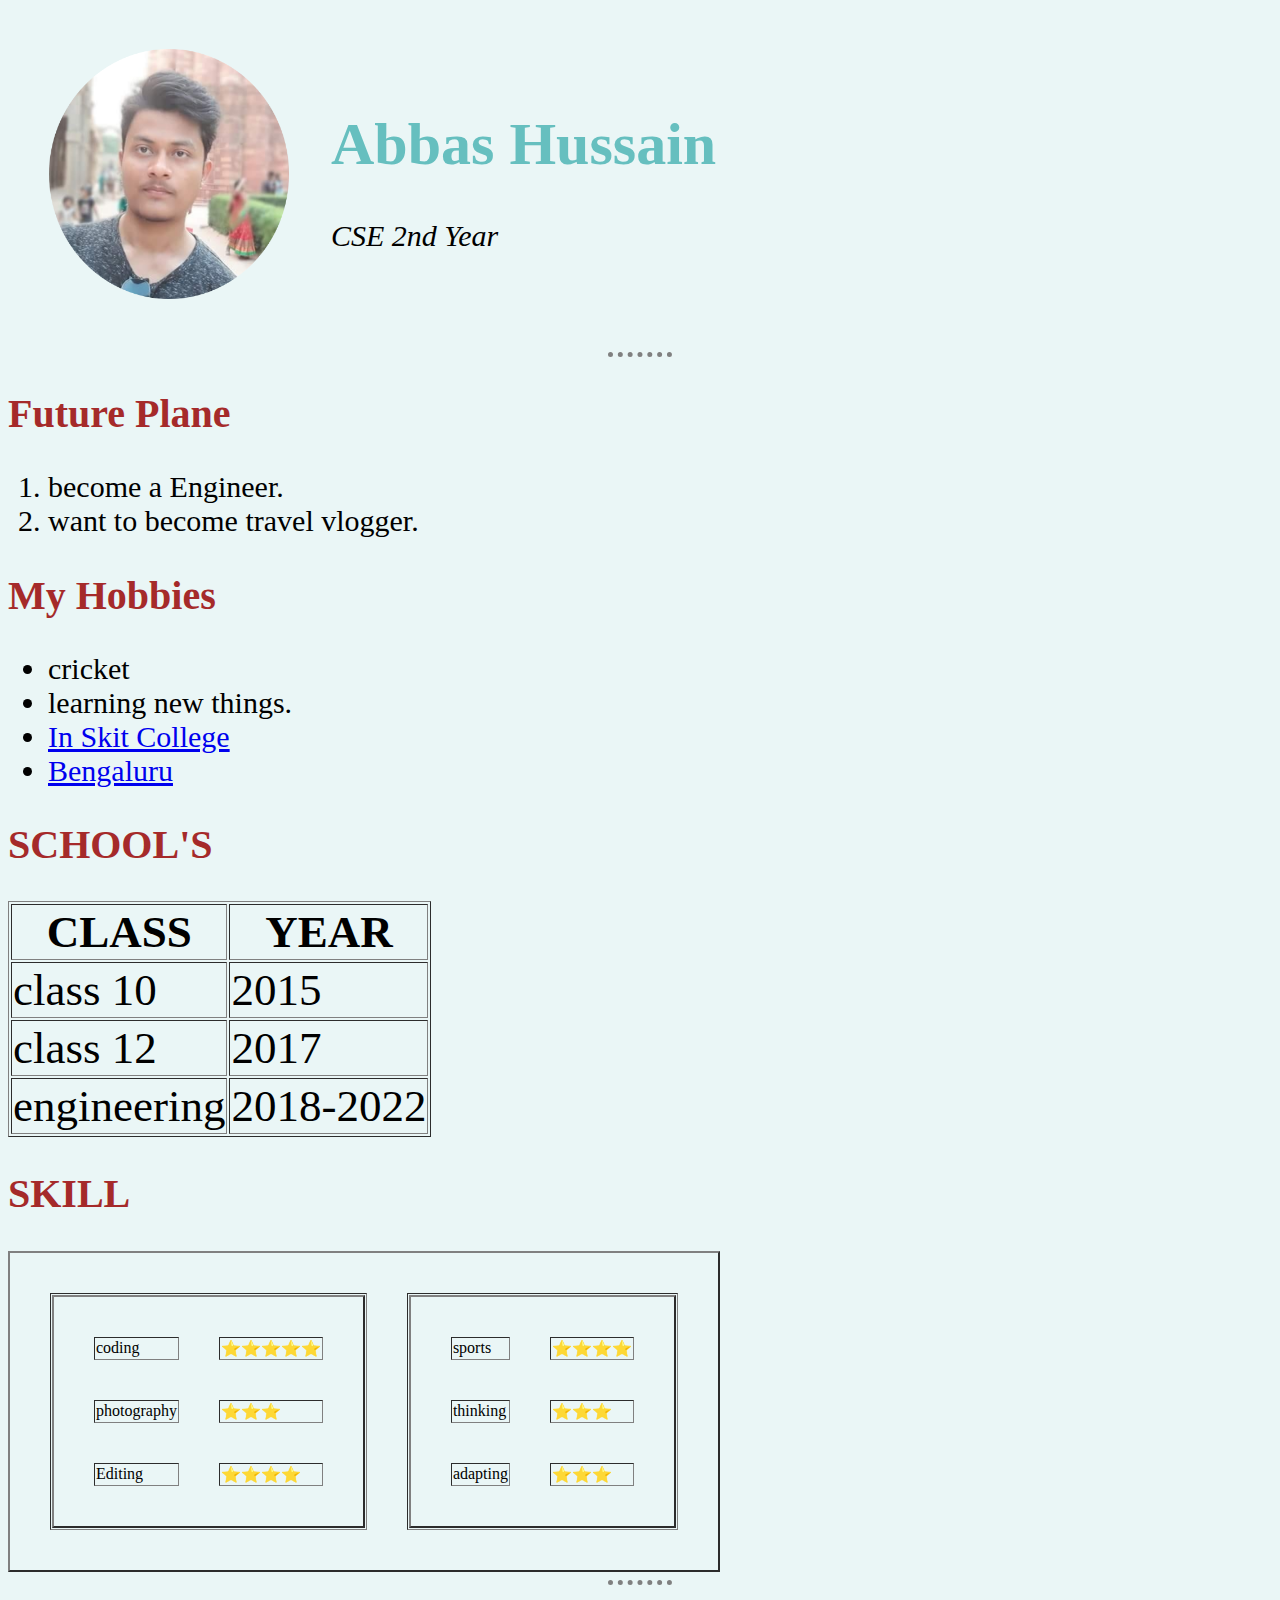
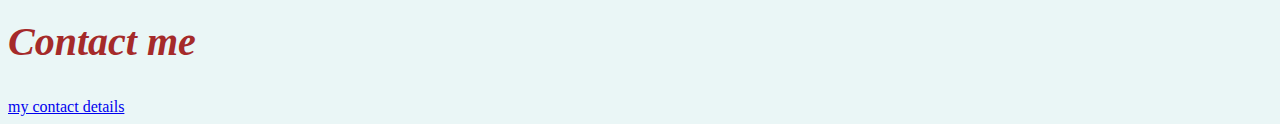
<file: index.html>
<!DOCTYPE html>
<html lang="en" dir="ltr">

<head>
  <meta charset="utf-8">

  <title>😎Abbas's Personal site</title>
  <link rel="stylesheet" href="css/style.css">



</head>

<body>

  <table cellspacing="40">
    <tr>
      <td><img src="images/circle-cropped.png" alt="abbas's profile images"></td>
      <td>
        <h1>Abbas Hussain</h1>
        <p class="cseword"><em>CSE 2nd Year</em></p>
      </td>
    </tr>
  </table>
  <hr>

  <h2>Future Plane</h2>
  <ol>
    <li>become a Engineer.</li>
    <li>want to become travel vlogger.</li>
  </ol>
  <h2>My Hobbies</h2>
  <ul>
    <li>cricket</li>
    <li>learning new things.</li>
    <li><a href="http://www.skit.org.in/">In Skit College</a></li>
    <li><a href="https://en.wikipedia.org/wiki/Bangalore">Bengaluru</a></li>
  </ul>
  <h2 class="schoolfont"><strong>SCHOOL'S</strong></h2>

  <table class="schooltable" border="1">
    <thead>
      <tr>
        <th><strong>CLASS</strong></th>
        <th><strong>YEAR</strong></th>
      </tr>

    </thead>
    <tbody>

    </tbody>

    <tfoot>

    </tfoot>
    <tr>
      <td>class 10</td>
      <td>2015</td>
    </tr>
    <tr>
      <td>class 12</td>
      <td>2017</td>
    </tr>
    <tr>
      <td>engineering </td>
      <td>2018-2022</td>
    </tr>
  </table>
  <h2>SKILL</h2>
  <table border="2" cellspacing="40">
    <tr>
      <td>
        <table border="2" cellspacing="40">
          <tr>
            <td>coding</td>
            <td>⭐⭐⭐⭐⭐</td>
          </tr>
          <tr>
            <td>photography</td>
            <td>⭐⭐⭐</td>
          </tr>
          <tr>
            <td>Editing</td>
            <td>⭐⭐⭐⭐</td>
          </tr>
        </table>
      </td>
      <td>
        <table border="2" cellspacing="40">
          <tr>
            <td>sports</td>
            <td>⭐⭐⭐⭐</td>
          </tr>
          <tr>
            <td>thinking</td>
            <td>⭐⭐⭐</td>
          </tr>
          <tr>
            <td>adapting</td>
            <td>⭐⭐⭐</td>
          </tr>
        </table>
      </td>
    </tr>
  </table>

  <hr>
  <h2><strong><em>Contact me</em></strong></h2>
  <a href="contact.html">my contact details</a>
</body>
</file>
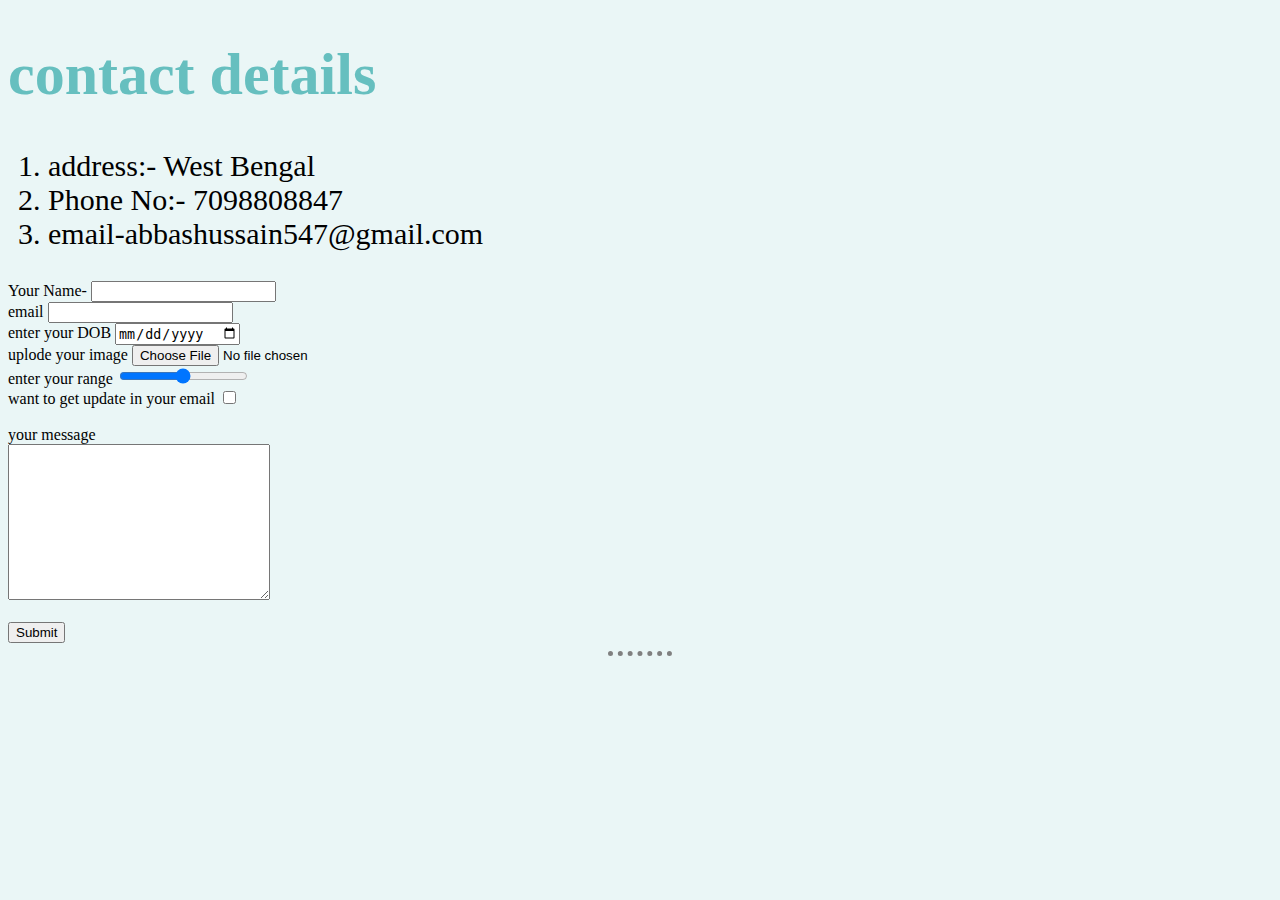
<file: contact.html>
<!DOCTYPE html>
<html lang="en" dir="ltr">
  <head>
    <meta charset="utf-8">
    <title>Contact me</title>
    <link rel="stylesheet" href="css/style.css">
  </head>
  <body>

    <h1><strong>contact details</strong></h1>
    <ol>
      <li>address:- West Bengal</li>
      <li>Phone No:- 7098808847</li>
      <li>email-abbashussain547@gmail.com</li>
  </ol>
  <form action="mailto:abbashussain547@gmail.com" method="post" enctype="text/plain">
    <label>Your Name-</label>
    <input type="text" name="Your name" value="">
     <br>
    <label>email</label>
    <input type="email" name="your email" value="">
     <br>
    <label>enter your DOB</label>
    <input type="date" name="your DOB" value="">
     <br>
    <label>uplode your image</label>
    <input type="file" name="your image" value="">
     <br>
    <label>enter your range</label>
    <input type="range" name="" value="your range"> <br>
    <label>want to get update in your email</label>
    <input type="checkbox" name="" value=""><br>
    <br>

    <label>your message</label><br>
    <textarea name="your message" rows="10" cols="30"></textarea>
    <br>
    <br>





    <input type="submit" name="">


  </form>
<hr>
  </body>
</html>
</file>
<file: css/style.css>
body {
  background-color: #EAF6F6;
}

hr {
  border-style: none;
  border-top-style: dotted;
  border-color: grey;
  border-width: 5px;
  width: 5%;
}

img:hover {
  background-color: gold;
  }
  img{
    height: 250px;
    width: 240px;

  }
h1 {color: #66BFBF; font-size: 60px;}
h1:hover{
  background-color: pink;
}
h2{color: brown; font-size: 40px;}


ol{font-size: 30px;}

 ul{font-size: 30px;}

 table{font-size: 100%;}

.schooltable{
  font-size: 45px;
}
.cseword{
  font-size: 30px;
  font-style: italic;
}
</file>
